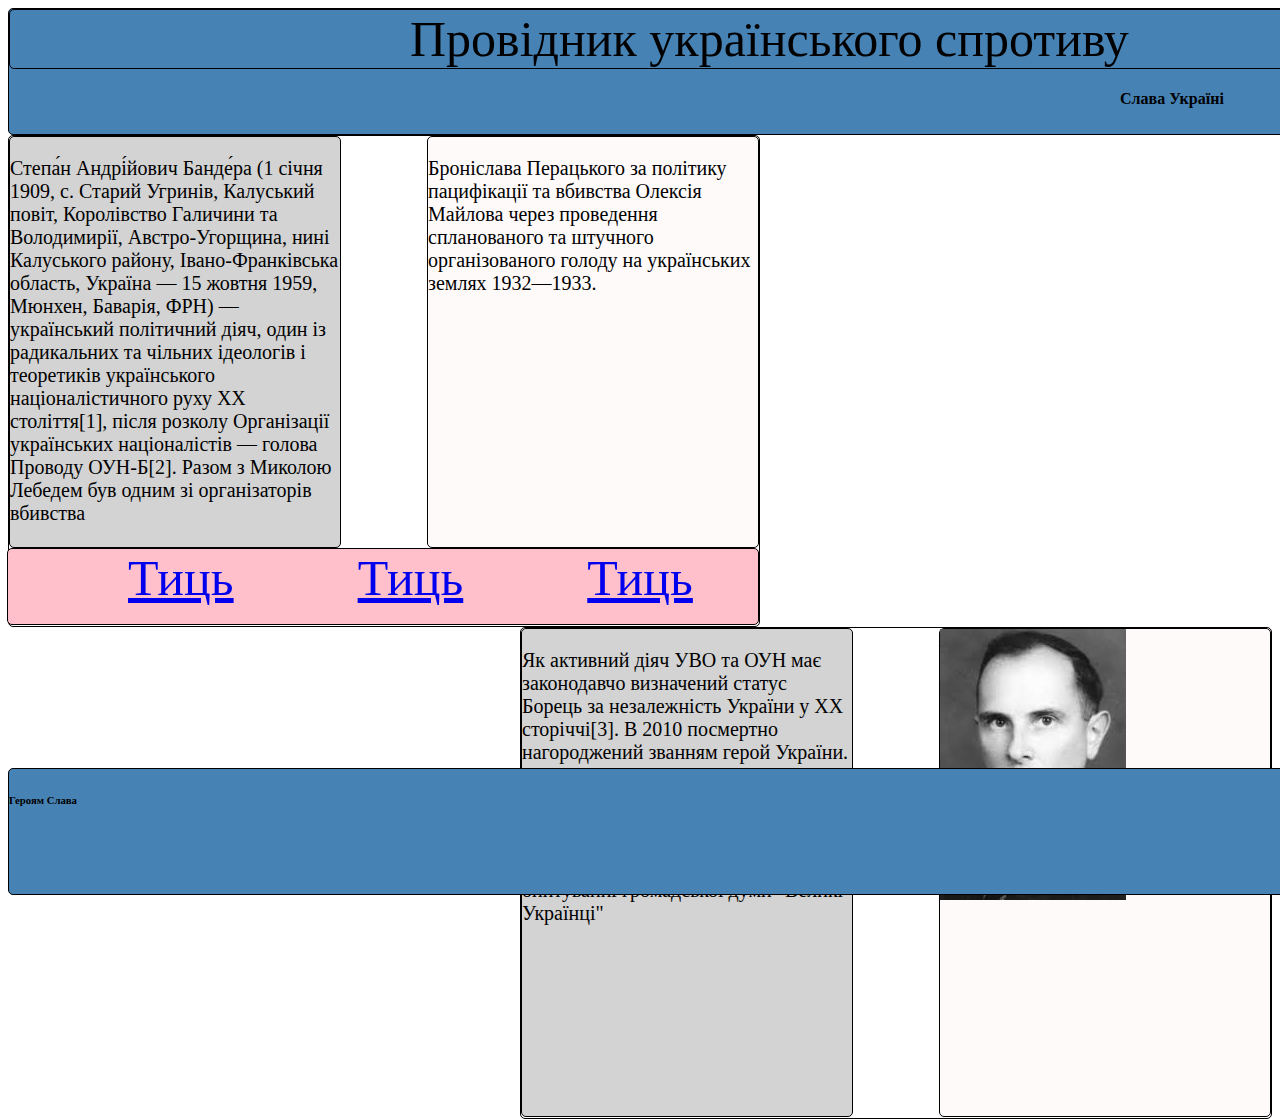
<file: index.html>
<!DOCTYPE html>
<html>
<head>
	<link href="style.css" rel="stylesheet" type="text/css">
	<title>lab1</title>
</head>
<body>
	<div id="header">
		<div id="header-string">Провідник українського спротиву</div>
		<h4>Слава Україні</h4>
	</div>
	<div id="left-form">
		<div id="left-left"><p>
			Степа́н Андрі́йович Банде́ра (1 січня 1909, с. Старий Угринів, Калуський повіт, Королівство Галичини та Володимирії, Австро-Угорщина, нині Калуського району, Івано-Франківська область, Україна — 15 жовтня 1959, Мюнхен, Баварія, ФРН) — український політичний діяч, один із радикальних та чільних ідеологів і теоретиків українського націоналістичного руху XX століття[1], після розколу Організації українських націоналістів — голова Проводу ОУН-Б[2]. Разом з Миколою Лебедем був одним зі організаторів вбивства 
		</p></div>
		<div id="left-right"><p>Броніслава Перацького за політику пацифікації та вбивства Олексія Майлова через проведення спланованого та штучного організованого голоду на українських землях 1932—1933.</p></div>
		<div id="left-bottom">
			<a href="lab_1.html">Тиць</a>
			<a href="lab_2.html" >Тиць</a>
			<a href="lab_3.html">Тиць</a>
		</div>
	</div>
	<div id="right-form">
		<div id="right-left"><p>Як активний діяч УВО та ОУН має законодавчо визначений статус Борець за незалежність України у XX сторіччі[3]. В 2010 посмертно нагороджений званням герой України. Вважається національним героєм України. У 2008 році був визнаний третім зі ста великих українців після Ярослава Мудрого та Миколи Амосова за підсумками голосів в опитуванні громадської думи "Великі Українці"</p></div>
		<div id="right-right"><img src="Степан.jpg" alt="альтернативний текст"></div>
	</div>
	<div id="footer"><h6>Героям Слава</h6></div>
</body>
</html>
</file>
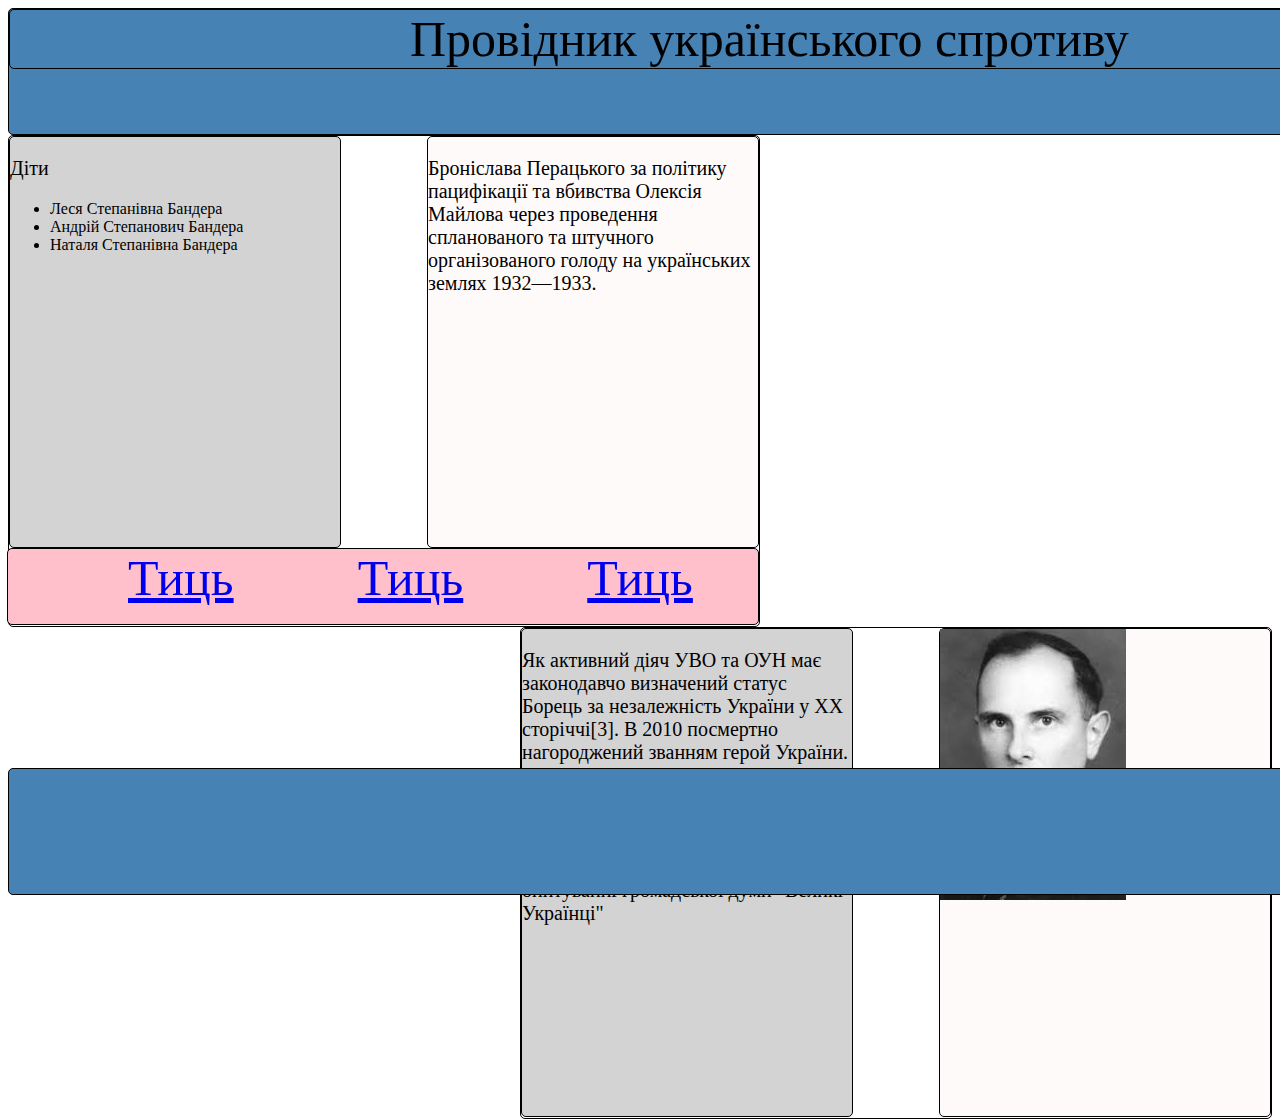
<file: lab_1.html>
<!DOCTYPE html>
<html>
<head>
	<link href="style.css" rel="stylesheet" type="text/css">
	<title>lab1</title>
</head>
<body>
	<div id="header">
		<div id="header-string">Провідник українського спротиву</div>
	</div>
	<div id="left-form">
		<div id="left-left"><p>Діти</p>
			<ul>
				<li>Леся Степанівна Бандера</li>
				<li>Андрій Степанович Бандера</li>
				<li>Наталя Степанівна Бандера</li>
			</ul>
		</div>
		<div id="left-right"><p>Броніслава Перацького за політику пацифікації та вбивства Олексія Майлова через проведення спланованого та штучного організованого голоду на українських землях 1932—1933.</p></div>
		<div id="left-bottom">
			<a href="lab_1.html">Тиць</a>
			<a href="lab_2.html" >Тиць</a>
			<a href="lab_3.html">Тиць</a>
		</div>
	</div>
	<div id="right-form">
		<div id="right-left"><p>Як активний діяч УВО та ОУН має законодавчо визначений статус Борець за незалежність України у XX сторіччі[3]. В 2010 посмертно нагороджений званням герой України. Вважається національним героєм України. У 2008 році був визнаний третім зі ста великих українців після Ярослава Мудрого та Миколи Амосова за підсумками голосів в опитуванні громадської думи "Великі Українці"</p></div>
		<div id="right-right"><img src="Степан.jpg" alt="bandera"></div>
	</div>
	<div id="footer"></div>
</body>
</html>
</file>
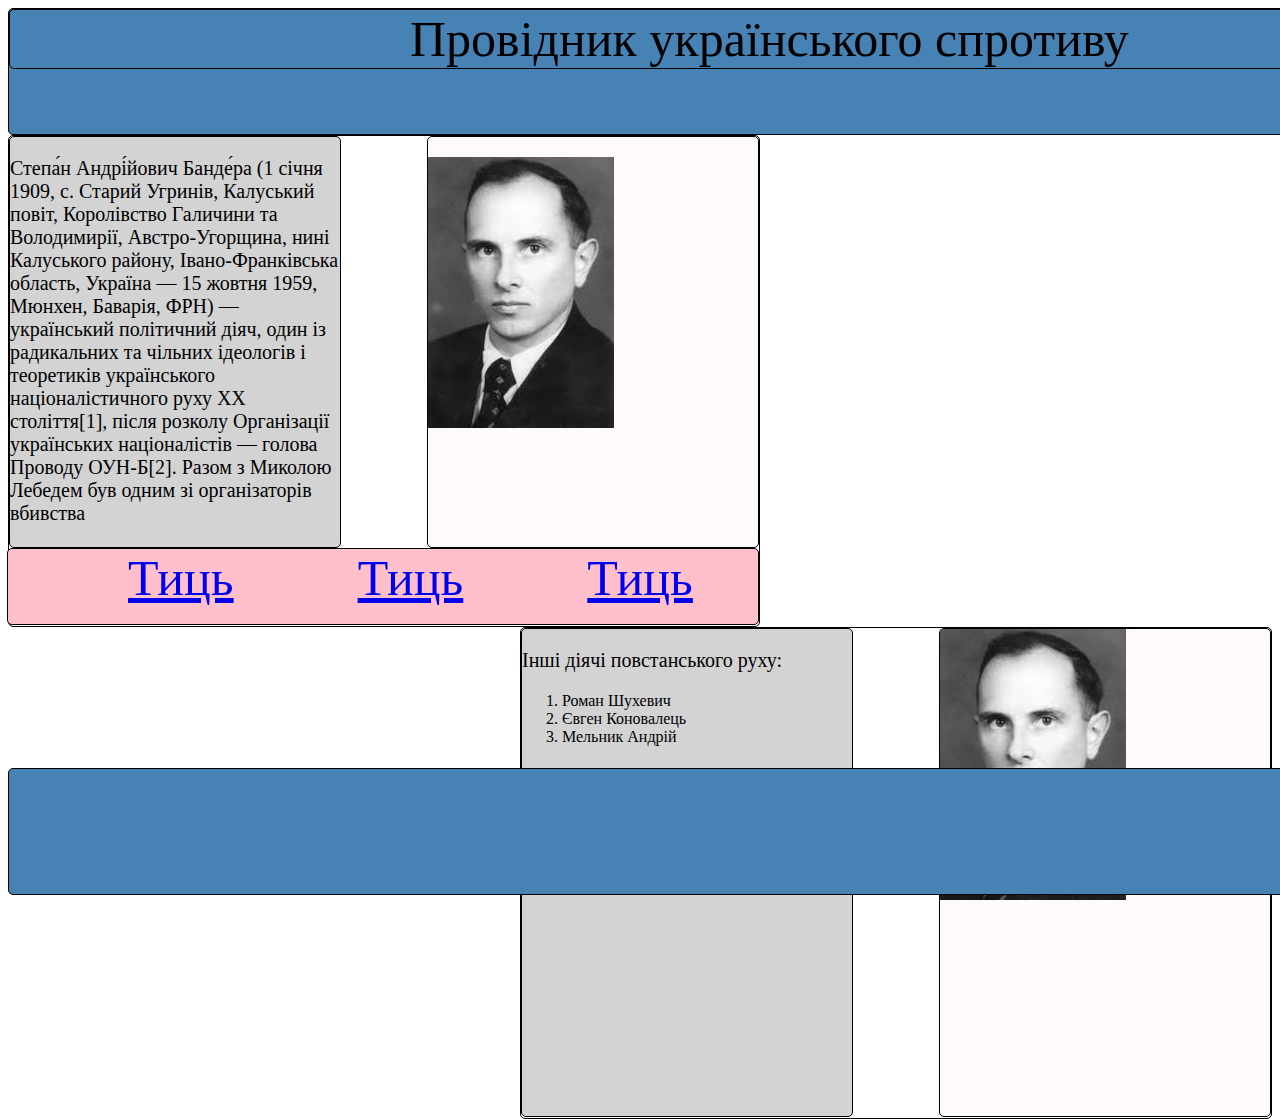
<file: lab_2.html>
<!DOCTYPE html>
<html>
<head>
	<link href="style.css" rel="stylesheet" type="text/css">
	<title>lab1</title>
</head>
<body>
	<div id="header">
		<div id="header-string">Провідник українського спротиву</div>
	</div>
	<div id="left-form">
		<div id="left-left"><p>
			Степа́н Андрі́йович Банде́ра (1 січня 1909, с. Старий Угринів, Калуський повіт, Королівство Галичини та Володимирії, Австро-Угорщина, нині Калуського району, Івано-Франківська область, Україна — 15 жовтня 1959, Мюнхен, Баварія, ФРН) — український політичний діяч, один із радикальних та чільних ідеологів і теоретиків українського націоналістичного руху XX століття[1], після розколу Організації українських націоналістів — голова Проводу ОУН-Б[2]. Разом з Миколою Лебедем був одним зі організаторів вбивства 
		</p></div>
		<div id="left-right"><p><img src="Степан.jpg" alt="bandera"></div>
		<div id="left-bottom">
			<a href="lab_1.html">Тиць</a>
			<a href="lab_2.html" >Тиць</a>
			<a href="lab_3.html">Тиць</a>
		</div>
	</div>
	<div id="right-form">
		<div id="right-left">
			<p>Інші діячі повстанського руху:</p>
			<ol>
				<li>Роман Шухевич</li>
				<li>Євген Коновалець</li>
				<li>Мельник Андрій</li>
			</ol>
		</div>
		<div id="right-right"><img src="Степан.jpg" alt="bandera" usemap="#stepanmap">
		<map name="stepanmap">
  			<area shape="circle" coords="110,90,80" href="https://uk.wikipedia.org/wiki/%D0%91%D0%B0%D0%BD%D0%B4%D0%B5%D1%80%D0%B0_%D0%A1%D1%82%D0%B5%D0%BF%D0%B0%D0%BD_%D0%90%D0%BD%D0%B4%D1%80%D1%96%D0%B9%D0%BE%D0%B2%D0%B8%D1%87" alt="Stepan">
		</map>
		</div>

	</div>
	<div id="footer"></div>
</body>
</html>
</file>
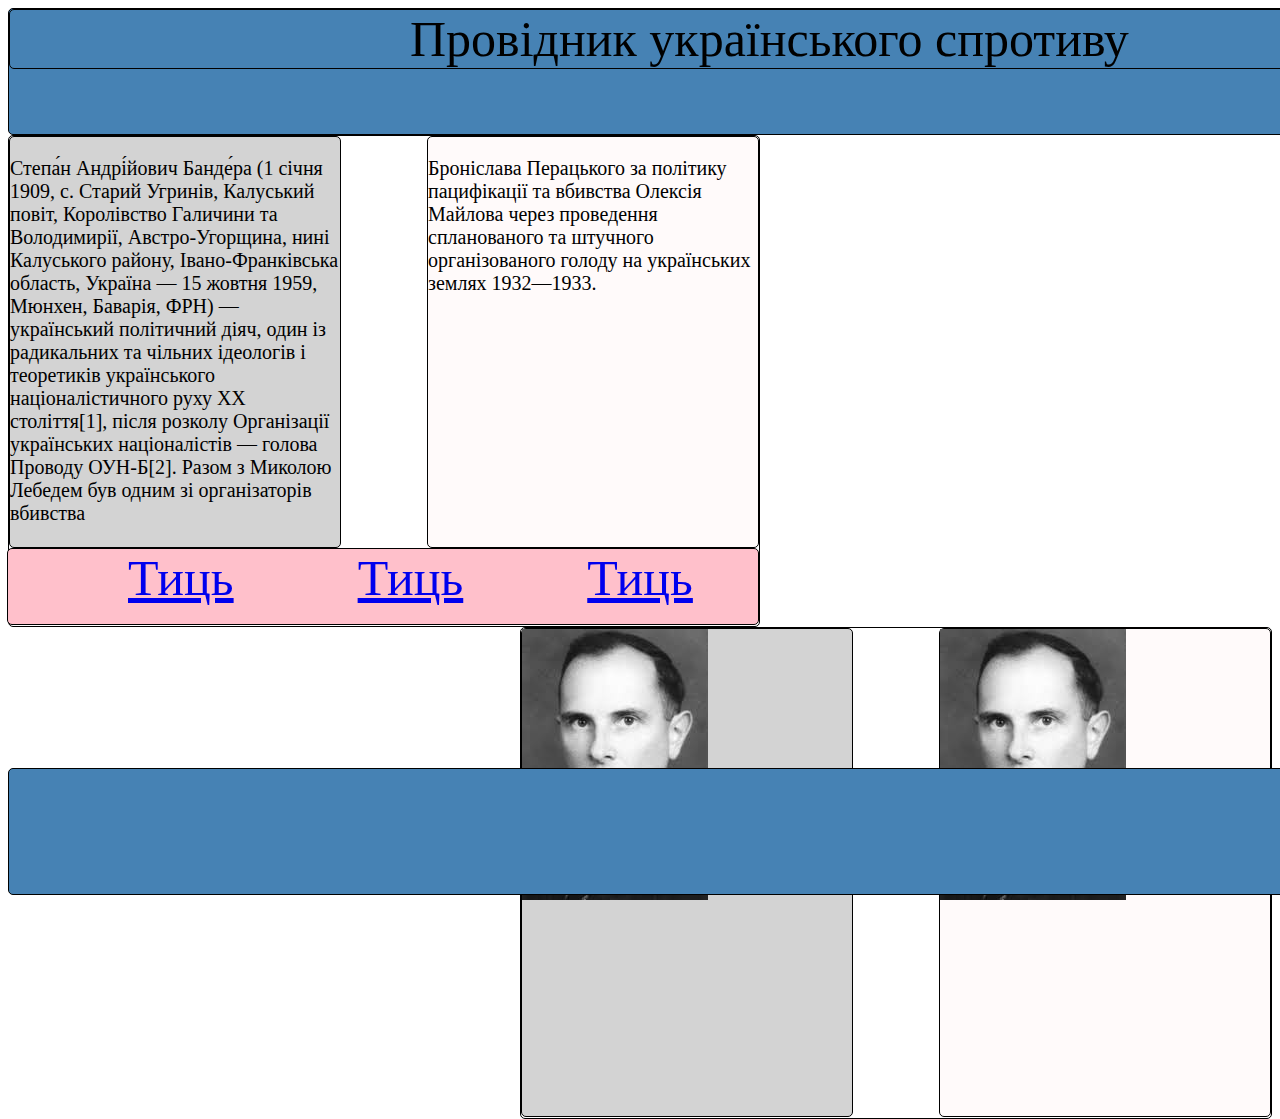
<file: lab_3.html>
<!DOCTYPE html>
<html>
<head>
	<link href="style.css" rel="stylesheet" type="text/css">
	<title>lab1</title>
</head>
<body>
	<div id="header">
		<div id="header-string">Провідник українського спротиву</div>
	</div>
	<div id="left-form">
		<div id="left-left"><p>
			Степа́н Андрі́йович Банде́ра (1 січня 1909, с. Старий Угринів, Калуський повіт, Королівство Галичини та Володимирії, Австро-Угорщина, нині Калуського району, Івано-Франківська область, Україна — 15 жовтня 1959, Мюнхен, Баварія, ФРН) — український політичний діяч, один із радикальних та чільних ідеологів і теоретиків українського націоналістичного руху XX століття[1], після розколу Організації українських націоналістів — голова Проводу ОУН-Б[2]. Разом з Миколою Лебедем був одним зі організаторів вбивства 
		</p></div>
		<div id="left-right"><p>Броніслава Перацького за політику пацифікації та вбивства Олексія Майлова через проведення спланованого та штучного організованого голоду на українських землях 1932—1933.</p></div>
		<div id="left-bottom">
			<a href="lab_1.html">Тиць</a>
			<a href="lab_2.html" >Тиць</a>
			<a href="lab_3.html">Тиць</a>
		</div>
	</div>
	<div id="right-form">
		<div id="right-left"><img src="Степан.jpg" alt="bandera"></div>
		<div id="right-right"><img src="Степан.jpg" alt="bandera"></div>
	</div>
	<div id="footer"></div>
</body>
</html>
</file>
<file: style.css>
div{
	border: 1px solid black;
	border-radius: 5px; 
}
p{
	font-size:20px;
	font: Times New Roman;
}
h1{width: 750px;
	color: #D3D3D3;
	top: 50%;
	right: 600px;
}
h4{
	width: 150px;
	position: absolute;
	right:  10px;
}
a{
	font-size:50px;
	font: Times New Roman;
	margin-left: 120px;
}
#header{
	height: 125px;
	width: 1585px;
	background-color: #4682B4;
}
#header-string{
	padding-left: 400px;
	padding-right: 385px;
	width: 800px;
	font:Courier New;
	font-size:50px;
}
#left-form{
	float: left;
	height: 490px;
	width: 750px;
}
#right-form{
	float: right;
	height: 490px;
	width: 750px;
	margin-left: 5px;
}

#footer{
	position: absolute;
	bottom: 5px;
	height: 125px;
	width: 1585px;
	background-color: #4682B4;
}
#left-left{
	height: 410px;
	width: 330px;
	float: left;
	background-color: #D3D3D3;

}
#left-right{
	height: 410px;
	width: 330px;
	float: right;
	float: top;
	background-color: #FFFAFA;

}
#left-bottom{
	height: 75px;
	width: 750px;
	float: right;
	background-color: pink;

}
#right-left{
	height: 487px;
	width: 330px;
	float: left;
	background-color: #D3D3D3;
}
#right-right{
	height: 487px;
	width: 330px;
	float: right;
	background-color: #FFFAFA;
}
</file>
